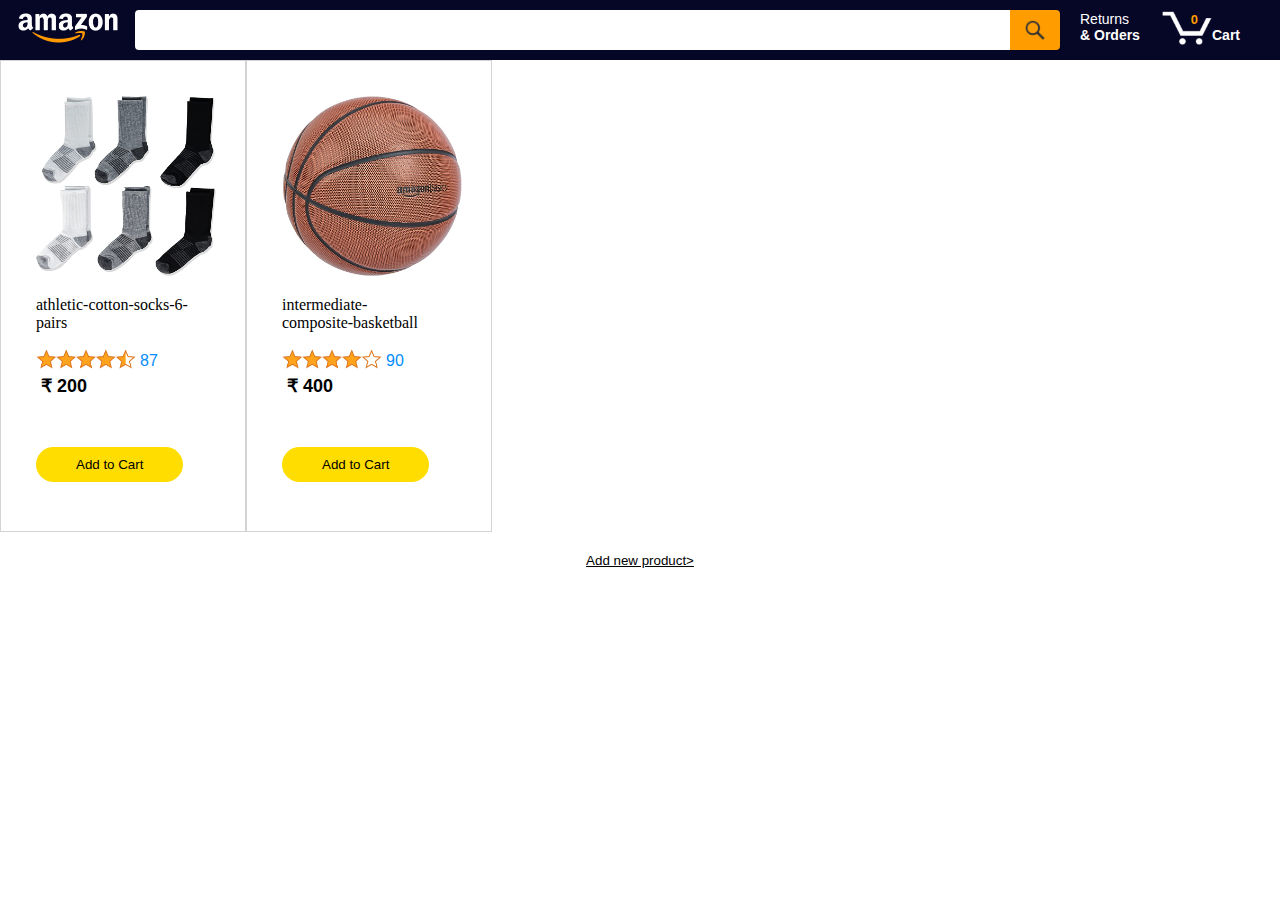
<file: index.html>
<!DOCTYPE html>
<html>
    <head><title>amazon Project</title></head>
    <link rel="stylesheet" href="amazon-project.css">

    <body>


        <div class="amazon-title">
            <div class="amazon-title-flex1" >
                <img  class="header-image-amazon-log"src="images\amazon-logo-white.png">
            </div>
            <div class="amazon-title-flex2">
                <input class="amazon-input" type="text" placeholder="">
                <buttton class="amazon-search-button" style="cursor:pointer;"><img class="header-searching-log"src="images\search-icon.png"></buttton>
            </div>
            <div class="amazon-title-flex">
                <div style="width:82px;">
                    <span class="returns">Returns</span>
                    <span class="orders">& Orders</span>
                </div>
                <div style="flex:1; display:flex;align-items: center; vertical-align: center;">
                    <a href="purchase.html">
                    <img class="header-image-cart-icon" src="images\cart-icon.png">
                        <div class="cart-icon js-cart-icon">0</div>
                    </a>
                    <span class="cart">Cart</span>
                    
                </div>
            </div>
        </div>
   

        <div class="newProductAdd " style="z-index:100;">
            
        </div>


        <div class="product" style="display:flex;vertical-align: center; align-items: center;" >
           
        </div>


        
       <center>
            <button class="add-new newproductadd ">Add new product></button>
        </center>
       
        <script type="module"  src="amazon-project.js"></script>

    </body>
</html>
</file>
<file: amazon-project.css>
body{
    padding-top:60px;
    margin:0px; 
}
.amazon-title{
    display:flex;
    background-color:rgb(6, 6, 39);
    position:fixed;
    top:0;
    right:0;
    left:0;
    height:60px;
    vertical-align: center;
    align-items: center;
    z-index: 100;
}
.amazon-title-flex{
    width:200px;
    color:white;
    display:flex;
}
.amazon-title-flex1{
    width:130px;
    color:white;
  
}
.amazon-title-flex2{
    flex:1;
    display:flex;
    padding-right:20px;
    padding-left:5px;
}
.header-image-amazon-log{
    width:100px;
    margin-left:18px;
}
.amazon-input{
    padding:12px;
    margin:0px;
    border-width:0;
    border-style: solid;
    border-top-left-radius: 4px;
    border-bottom-left-radius: 4px;
    width:100%;
    flex:1;
}
.header-searching-log{
    width:20px;
    margin-left:15px;
    
}
.amazon-search-button{
    height:40px;
    width:50px;
    background-color:rgb(255, 157, 0);
    border:none;
    border-style:solid;
    margin-left:-1px;
    border:none;
    border-top-right-radius: 4px;
    border-bottom-right-radius: 4px;
    display:flex;
    align-items: center;
    vertical-align:center;
    text-align: center;
}
.header-image-cart-icon{
    width:50px;
    position:relative;
}
.cart-icon{
    position:absolute;
    top:12px;
    right: 82px;
    color:rgb(255, 157, 0);
    font-family:arial;
    font-size:13px;
    font-weight:bold;
}
.returns,.orders{
    font-family: arial;
    font-size:14px;
    display:block;
}
.cart{
    padding-top:10px;
    font-family:arial;
 
}
.orders,.cart{
    font-size:14px;
    font-weight: bold;
}
.amazon-product{
    border-style:solid;
    border-width:1px;
    border-color:lightgray;
    width:154px;
    height:400px;
    padding:35px;
    padding-right:55px;
    margin:0px;
    display:inline-block;
    position:relative;
}
.successfully-added{
    position:absolute;
    bottom:100px;
    left:90px;
    font-family:arial;
    font-size:12px;
    font-weight:bold;
    color:green;
}
.amazon-product-image{
    width:180px;
    height:180px;
   
}
.product-star{
    width:100px;
    display:inline-block;
    margin:0;
}
.product-star-count{
    display:inline-block;
    font-family:arial;
    font-size:16px;
    color:rgb(4, 140, 252);
    margin:0;
    padding-top:4px;
   margin-left:4px;
}
.add-button{
    margin-top:50px;
    display: block;
    padding:10px;
    padding-left:40px;
    padding-right:40px;
    border-style:solid;
    border:none;
    border-radius:50px;
    background-color:rgb(255, 221, 0);
    color:black;
    cursor: pointer;
}
.select-button{
    width:50px;
    padding:5px;
    border-radius:8px;
    background-color: lightgray;
}

.product-insert{
    padding:10px;
    border-width:1px;
    border-style: solid;
    border-radius: 4px;
}
.submit-button{
    border-style:solid;
    border:none;
    border-radius:50px;
    background-color:rgb(255, 221, 0);
    color:black;
    padding:10px;
    padding-left:40px;
    padding-right:40px; 
    margin-top:20px;  
    cursor: pointer;
}
.submit-button-x{
    height: 30px;
    width:30px;
    border-style:solid;
    border:none;
    border-radius:50px;
    background-color:lightgray;
    color:black;
    margin-top:20px; 
    text-align: center; 
    cursor:pointer;
}
.amazon-add-product{
    position:fixed;
    top:60px;
    bottom:0;
    left:0;
    right:0;
    background-color: rgba(211, 211, 211, 0.729);
    display:flex;
    justify-content: center;
    align-items: center;
}
.add-new{
    margin:20px;
    background-color: white;
    border-width:0px;
    border-style:solid;
    text-decoration:underline;
    cursor: pointer;
}
</file>
